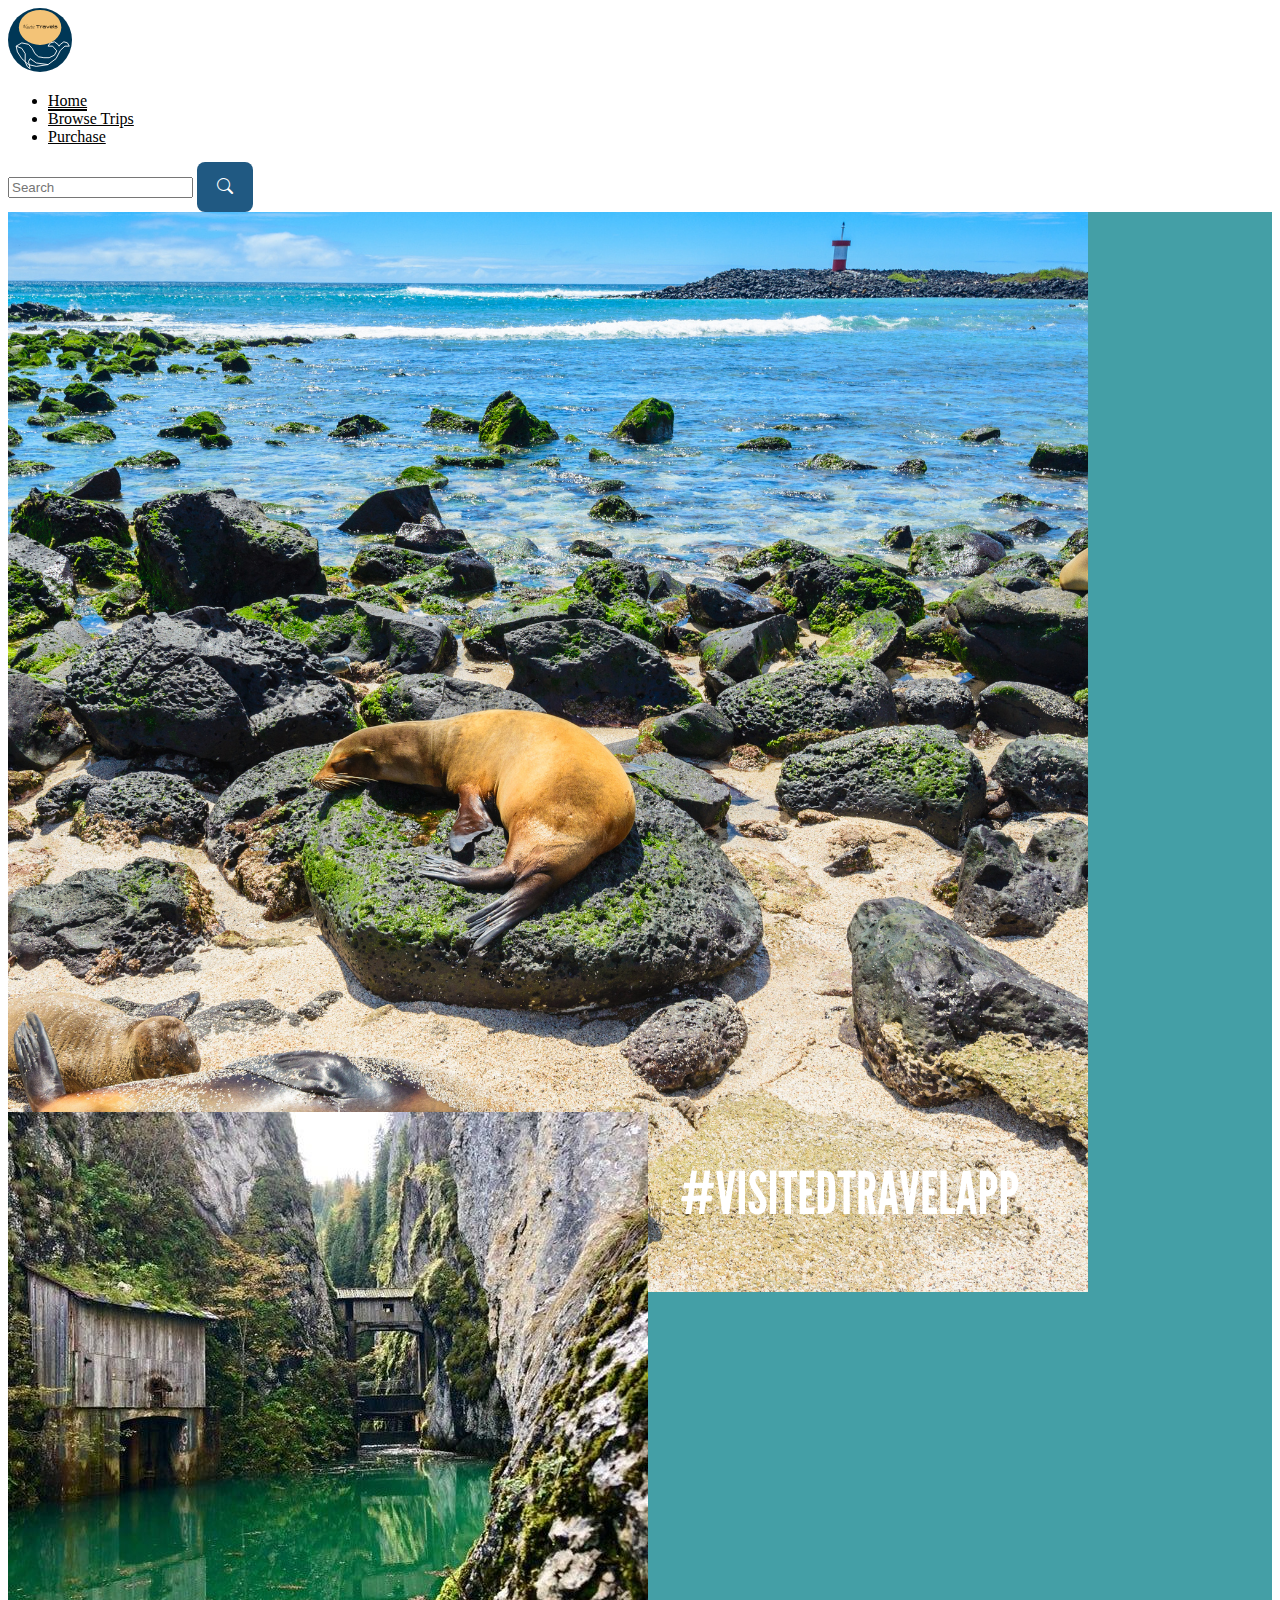
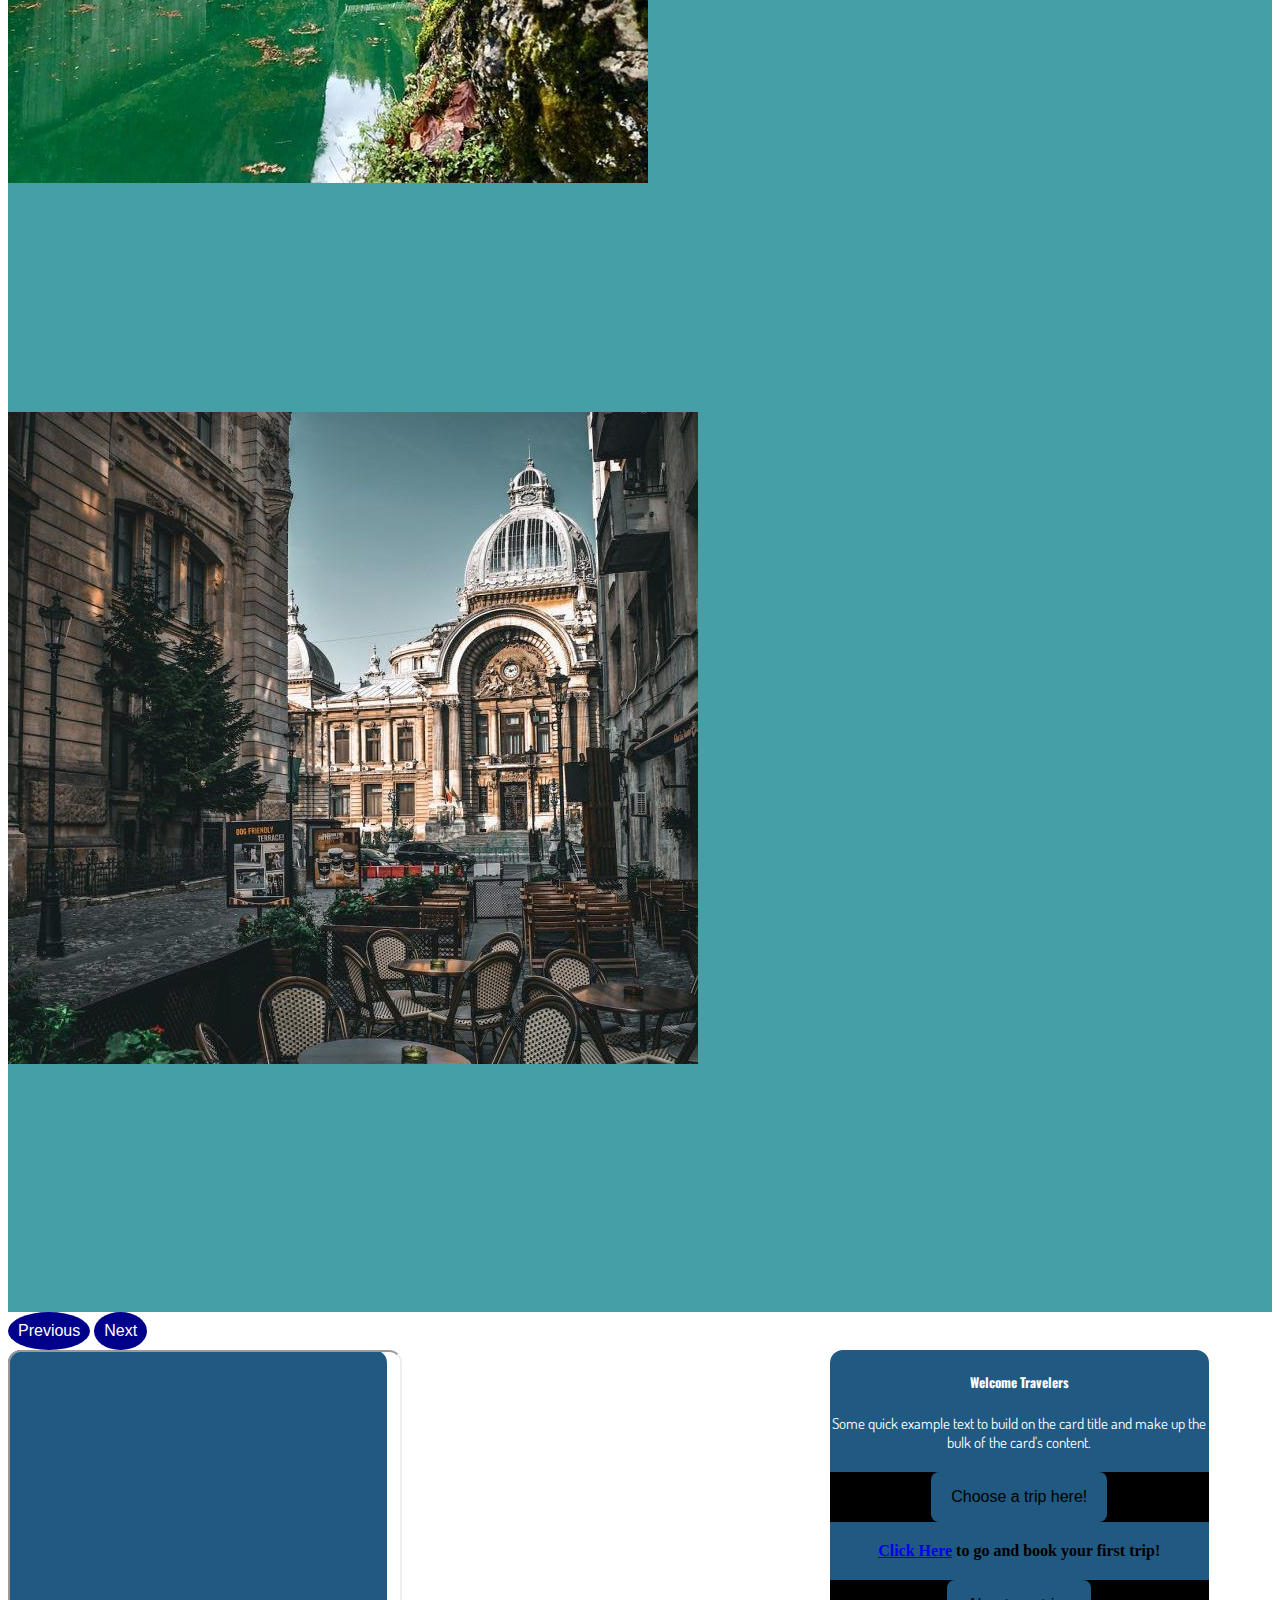
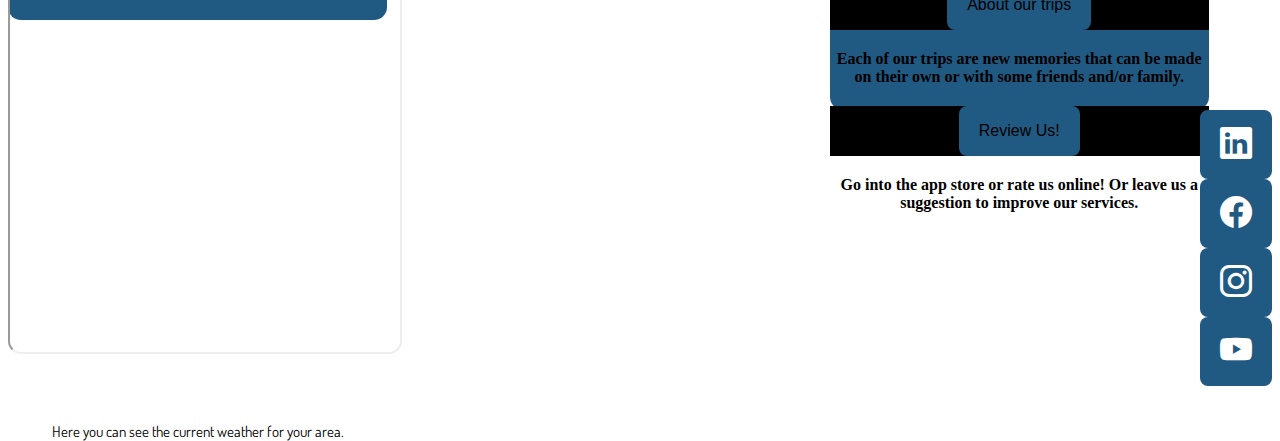
<file: index.html>
<!doctype html>
<html lang="en">
    <head>
        <meta charset="utf-8">
        <meta name="viewport" content="width=device-width, initial-scale=1">
        <title>Cruise Page</title>

        <!-- Style Sheets -->
        <link href="https://cdn.jsdelivr.net/npm/bootstrap@5.3.1/dist/css/bootstrap.min.css" rel="stylesheet" integrity="sha384-4bw+/aepP/YC94hEpVNVgiZdgIC5+VKNBQNGCHeKRQN+PtmoHDEXuppvnDJzQIu9" crossorigin="anonymous">
        <link href="styles/main.css" rel="stylesheet">
    </head>

    <body>

      <!----------------------------------------------------------------------------------------------------------------------------------------->
      <!-- Navbar-->
    
      <nav class="navbar fixed-top">
        <div class="container-fluid">

          <!-- Logo -->
          <a class="navbar-brand" href="#">
            <img src="assets/Logo.svg" alt="Logo" height="64">
          </a>
              
          <!-- Nav Items -->
          <ul class="nav">
            <li class="nav-item">
              <a class="nav-link active" aria-current="page" href="index.html">Home</a>
            </li>
            <li class="nav-item">
              <a class="nav-link" href="pages/trips.html">Browse Trips</a>
            </li>
            <li class="nav-item">
              <a class="nav-link" href="pages/purchase.html">Purchase</a>
            </li>
                    
          </ul>
          <form class="d-flex" role="search">
            <input class="form-control me-2" type="search" placeholder="Search" aria-label="Search">
            <button class="btn btn-outline-primary" type="submit"><i class="bi bi-search" style="font-size:medium;"></i></button>
          </form>
              
        </div>
      </nav>


      <!----------------------------------------------------------------------------------------------------------------------------------------->
      <!-- Carousel -->

        <div id="carouselExampleFade" class="carousel slide carousel-fade">
          <div class="carousel-inner">

              <!--Slide 1-->
              <div class="carousel-item active">
                <div class="container">
                  <div class="row full-height">
                    <div class="col align-self-center"></div>
                    <img src="assets/Galapagos Islands 2.png" class="card-img-overlay">
                  </div>
                </div>
                
              </div>

              <!--Slide 2-->
              <div class="carousel-item">
                <div class="container">
                  <div class="row full-height">
                    <div class="col align-self-center"></div>
                    <img src="assets/hero-image-2.jpg" class="card-img-overlay">
                  </div>
                  
                </div>
                
              </div>

              <!--Slide 3-->
              <div class="carousel-item">
                <div class="container">
                  <div class="row full-height">
                    <div class="col align-self-center"></div>
                    <img src="assets/hero-image-3.jpg" class="card-img-overlay">
                  </div>
                  
                </div>
              </div>
          </div>

          <!--Carousel Controls-->
          <button class="carousel-control-prev" type="button" data-bs-target="#carouselExampleFade" data-bs-slide="prev">
            <span class="carousel-control-prev-icon" aria-hidden="true"></span>
            <span class="visually-hidden">Previous</span>
          </button>
          <button class="carousel-control-next" type="button" data-bs-target="#carouselExampleFade" data-bs-slide="next">
            <span class="carousel-control-next-icon" aria-hidden="true"></span>
            <span class="visually-hidden">Next</span>
          </button>
        </div>

      <!-- Homepage Cards -->
      <div class="container mt-4 pt-2 mb-4">
        <!-- Weather Widget -->
          <div class="card bm-4" id="weather-card" style="float: left; height: 30vh;">
            <iframe src="https://www.google.com/maps/embed?pb=!1m18!1m12!1m3!1d919503.3503154586!2d27.72140149891673!3d-25.8098428743313!2m3!1f0!2f0!3f0!3m2!1i1024!2i768!4f13.1!3m3!1m2!1s0x1e956608911ce097%3A0x519896b4b6eda40a!2sOpen%20Window!5e0!3m2!1sen!2sza!4v1693753981442!5m2!1sen!2sza" width="390" height="600" style="border-radius:13px;" allowfullscreen="" loading="lazy" referrerpolicy="no-referrer-when-downgrade"></iframe>
            <div class="card-body">
              <h5 class="card-title" style="color: white;">Weather</h5>
              <h5 id="weatherData" style="color: white;"></h5>
              <p class="card-text" style="color:black">Here you can see the current weather for your area.</p>
                        
            </div>
          </div>

        <!-- Welcome Card -->
          <div class="card ms-5" id="welcome-card">
            <div class="card-body">
              <h5 class="card-title" style="color:white;">Welcome Travelers</h5>
              <p class="card-text">Some quick example text to build on the card title and make up the bulk of the card's content.</p>
              
              

              <!--Accordion-->
              <div class="accordion mt-3 pt-3" id="accordionExample">
                <div class="accordion-item">
                  <h2 class="accordion-header">
                    <button class="accordion-button" type="button" data-bs-toggle="collapse" data-bs-target="#collapseOne" aria-expanded="true" aria-controls="collapseOne">
                      Choose a trip here!
                    </button>
                  </h2>
                  <div id="collapseOne" class="accordion-collapse collapse show" data-bs-parent="#accordionExample">
                    <div class="accordion-body">
                      <strong><a href="pages/trips.html" class="link">Click Here</a> to go and book your first trip!</strong> 
                    </div>
                  </div>
                </div>
                <div class="accordion-item">
                  <h2 class="accordion-header">
                    <button class="accordion-button collapsed" type="button" data-bs-toggle="collapse" data-bs-target="#collapseTwo" aria-expanded="false" aria-controls="collapseTwo">
                      About our trips
                    </button>
                  </h2>
                  <div id="collapseTwo" class="accordion-collapse collapse" data-bs-parent="#accordionExample">
                    <div class="accordion-body">
                      <strong>Each of our trips are new memories that can be made on their own or with some friends and/or family.</strong> 
                    </div>
                  </div>
                </div>  
                <div class="accordion-item">
                  <h2 class="accordion-header">
                    <button class="accordion-button collapsed" type="button" data-bs-toggle="collapse" data-bs-target="#collapseThree" aria-expanded="false" aria-controls="collapseThree">
                      Review Us!
                    </button>
                  </h2>
                  <div id="collapseThree" class="accordion-collapse collapse" data-bs-parent="#accordionExample">
                    <div class="accordion-body">
                      <strong>Go into the app store or rate us online! Or leave us a suggestion to improve our services.</strong>
                    </div>
                  </div>
                </div>
              </div>
            </div>
          </div>
      </div>
        

      <!----------------------------------------------------------------------------------------------------------------------------------------->
      <!-- Footer -->
      <div class="row mt-5 mb-4">
        <div class="col-8"></div>
        <div class="col-4 mt-5 px-sm-5">
            <div class="btn-toolbar" role="toolbar" aria-label="Toolbar with button groups" style="float: right;">
                <div class="btn-group me-2" role="group" aria-label="First group">
                    <button type="button" class="btn btn-primary"><i class="bi bi-linkedin" style="font-size: 2rem;"></i></button>
                </div>
                <div class="btn-group me-2" role="group" aria-label="Second group">
                    <button type="button" class="btn btn-primary"><i class="bi bi-facebook" style="font-size: 2rem;"></i></button>
                </div>
                <div class="btn-group me-2" role="group" aria-label="Third group">
                    <button type="button" class="btn btn-primary"><i class="bi bi-instagram" style="font-size: 2rem;"></i></button>
                </div>
                <div class="btn-group" role="group" aria-label="Fourth group">
                    <button type="button" class="btn btn-primary"><i class="bi bi-youtube" style="font-size: 2rem;"></i></button>
                </div>
            </div>
        </div>
      </div>


      

      <!-- Javascript -->
        <script src="https://cdn.jsdelivr.net/npm/bootstrap@5.3.1/dist/js/bootstrap.bundle.min.js" integrity="sha384-HwwvtgBNo3bZJJLYd8oVXjrBZt8cqVSpeBNS5n7C8IVInixGAoxmnlMuBnhbgrkm" crossorigin="anonymous"></script>
        <script src="https://ajax.googleapis.com/ajax/libs/jquery/3.7.0/jquery.min.js"></script>
        <script src="scripts/main.js"></script>
        <script src="scripts/checkout.js"></script>
    </body>
</html>
</file>
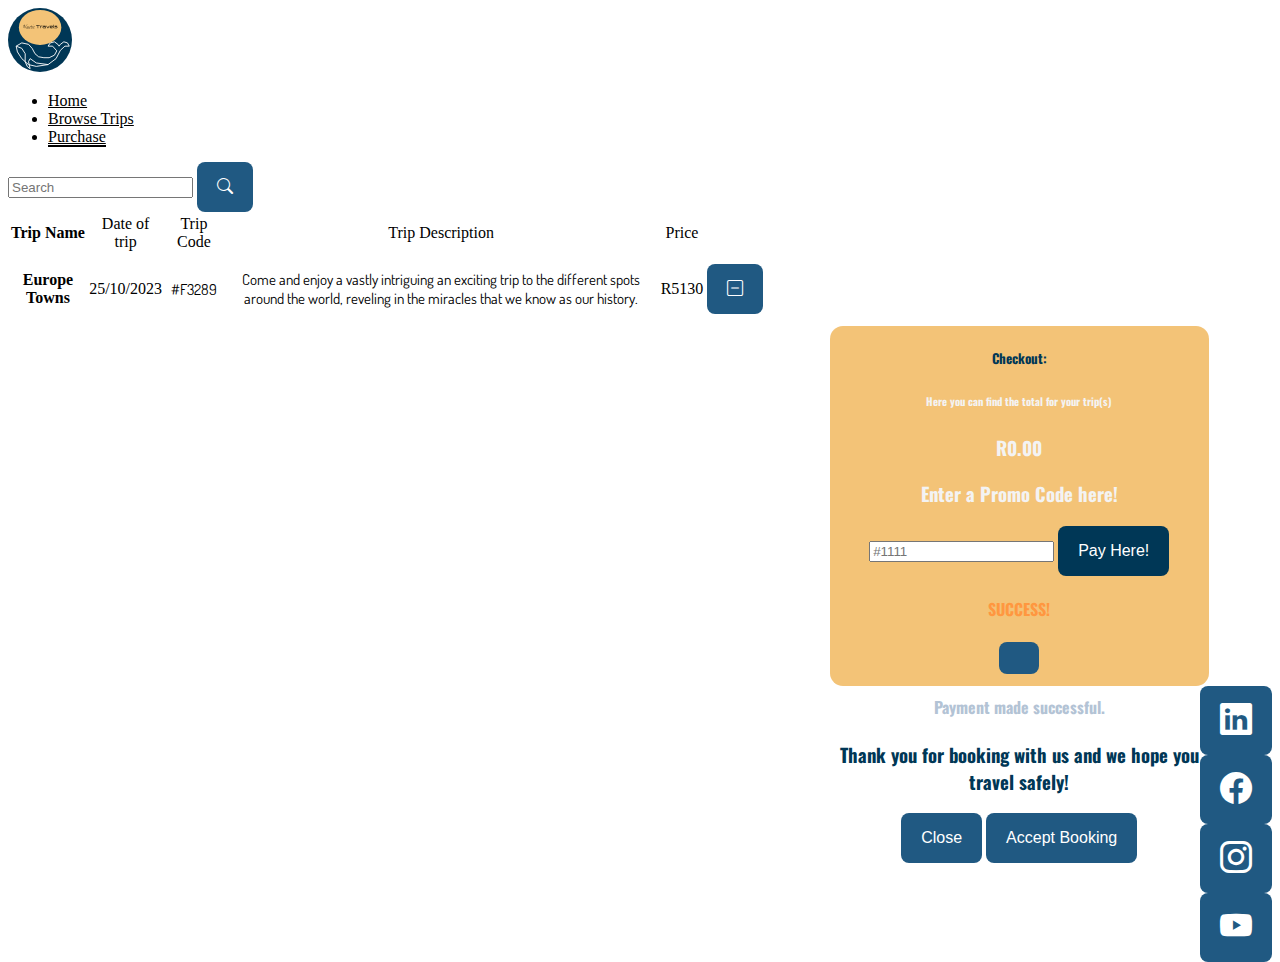
<file: pages/purchase.html>
<!doctype html>
<html lang="en">
    <head>
        <meta charset="utf-8">
        <meta name="viewport" content="width=device-width, initial-scale=1">
        <title>Cruise Page</title>

        <!-- Style Sheets -->
        <link href="https://cdn.jsdelivr.net/npm/bootstrap@5.3.1/dist/css/bootstrap.min.css" rel="stylesheet" integrity="sha384-4bw+/aepP/YC94hEpVNVgiZdgIC5+VKNBQNGCHeKRQN+PtmoHDEXuppvnDJzQIu9" crossorigin="anonymous">
        <link href="../styles/main.css" rel="stylesheet">
    </head>

    <body>

      <!----------------------------------------------------------------------------------------------------------------------------------------->
      <!-- Navbar-->
        <nav class="navbar fixed-top">
            <div class="container-fluid">
    
                <!-- Logo -->
                <a class="navbar-brand" href="#">
                    <img src="../assets/Logo.svg" alt="Logo" height="64">
                </a>
                        
                <!-- Nav Items -->
                <ul class="nav">
                    <li class="nav-item">
                    <a class="nav-link" aria-current="page" href="../index.html">Home</a>
                    </li>
                    <li class="nav-item">
                    <a class="nav-link" href="../pages/trips.html">Browse Trips</a>
                    </li>
                    <li class="nav-item">
                    <a class="nav-link active" href="../pages/purchase.html">Purchase</a>
                    </li>
                            
                </ul>
                <form class="d-flex" role="search">
                    <input class="form-control me-2" type="search" placeholder="Search" aria-label="Search">
                    <button class="btn btn-outline-primary" type="submit"><i class="bi bi-search" style="font-size:medium;"></i></button>
                </form>
                    
            </div>
        </nav>

      

      <!----------------------------------------------------------------------------------------------------------------------------------------->
      <!-- List -->
        <div class="list-group pt-md-5 mt-5 m-sm-5">
            <div id="checkBook">
                <table class="table">

                    <tbody style="text-align: center;">
                        <tr>
                            <th scope="row">Trip Name</th>
                            <td>Date of trip</td>
                            <td>Trip Code</td>
                            <td>Trip Description</td>
                            <td>Price</td>
                            <td></td>
                        </tr>

                        <tr>
                            <th scope="row">Europe Towns</th>
                            <td>25/10/2023</td>
                            <td><p> #F3289</p></td>
                            <td><p>Come and enjoy a vastly intriguing an exciting trip to the different spots around the world, reveling in the miracles that we know as our history.</p></td>
                            <td>R5130</td>
                            <td><button class="btn-btn-warning"><i class="bi bi-dash-square"></i></button></td>
                        </tr>
                        
                    </tbody>
                </table>

            </div>
        </div>
        
        
        <!--Side Card-->
        <div class="card" style="width: 30%; background-color: #F3C377;">
            <div class="card-body">
                <h5 class="card-title"><strong>Checkout:</strong></h5>
                <h6 class="card-subtitle mb-2 text-body-secondary">Here you can find the total for your trip(s)</h6>

                <h3 id="totalCheck" class="total">R0.00</h3>

                <h3>Enter a Promo Code here!</h3>
                <input type="text" class="form-control" placeholder="#1111" id="promoCode">
                
                <!-- Button trigger modal -->
                <button type="button" class="btn btn-warning" style="background-color: #003756; color: white;" data-bs-toggle="modal" data-bs-target="#staticBackdrop">
                    Pay Here!
                </button>
  
                <!-- Modal -->
                <div class="modal fade" id="staticBackdrop" data-bs-backdrop="static" data-bs-keyboard="false" tabindex="-1" aria-labelledby="staticBackdropLabel" aria-hidden="true">
                    <div class="modal-dialog">
                        <div class="modal-content">
                            <div class="modal-header">
                                <h4 class="modal-title fs-5" id="staticBackdropLabel" style="color: #FF9740; text-align: center;">SUCCESS!</h4>
                                
                                <button type="button" class="btn-close" data-bs-dismiss="modal" aria-label="Close"></button>
                            </div>
                            <div class="modal-body">
                                <h4 style="color:#B3C3D5; text-align: center;">Payment made successful.</h4>
                                <h3 style="color:#003756">Thank you for booking with us and we hope you travel safely!</h3>
                            </div>
                            <div class="modal-footer">
                                <button type="button" class="btn btn-secondary" data-bs-dismiss="modal">Close</button>
                                <button type="button" class="btn btn-primary" onclick="resetBack()">Accept Booking</button>
                            </div>
                        </div>
                    </div>
                </div>
            </div>
        </div>
          
        
      

      <!----------------------------------------------------------------------------------------------------------------------------------------->
      <!-- Footer -->
        <div class="row mt-5 mb-4">
            <div class="col-8"></div>
            <div class="col-4 mt-5 px-sm-5">
                <div class="btn-toolbar" role="toolbar" aria-label="Toolbar with button groups" style="float: right;">
                    <div class="btn-group me-2" role="group" aria-label="First group">
                        <button type="button" class="btn btn-primary"><i class="bi bi-linkedin" style="font-size: 2rem;"></i></button>
                    </div>
                    <div class="btn-group me-2" role="group" aria-label="Second group">
                        <button type="button" class="btn btn-primary"><i class="bi bi-facebook" style="font-size: 2rem;"></i></button>
                    </div>
                    <div class="btn-group me-2" role="group" aria-label="Third group">
                        <button type="button" class="btn btn-primary"><i class="bi bi-instagram" style="font-size: 2rem;"></i></button>
                    </div>
                    <div class="btn-group" role="group" aria-label="Fourth group">
                        <button type="button" class="btn btn-primary"><i class="bi bi-youtube" style="font-size: 2rem;"></i></button>
                    </div>
                </div>
            </div>
        </div>


      <!-- Javascript -->
        <script src="https://cdn.jsdelivr.net/npm/bootstrap@5.3.1/dist/js/bootstrap.bundle.min.js" integrity="sha384-HwwvtgBNo3bZJJLYd8oVXjrBZt8cqVSpeBNS5n7C8IVInixGAoxmnlMuBnhbgrkm" crossorigin="anonymous"></script>
        <script src="https://ajax.googleapis.com/ajax/libs/jquery/3.7.0/jquery.min.js"></script>
        <script src="../scripts/main.js"></script>
        <script src="../scripts/checkout.js"></script>
    </body>
</html>
</file>
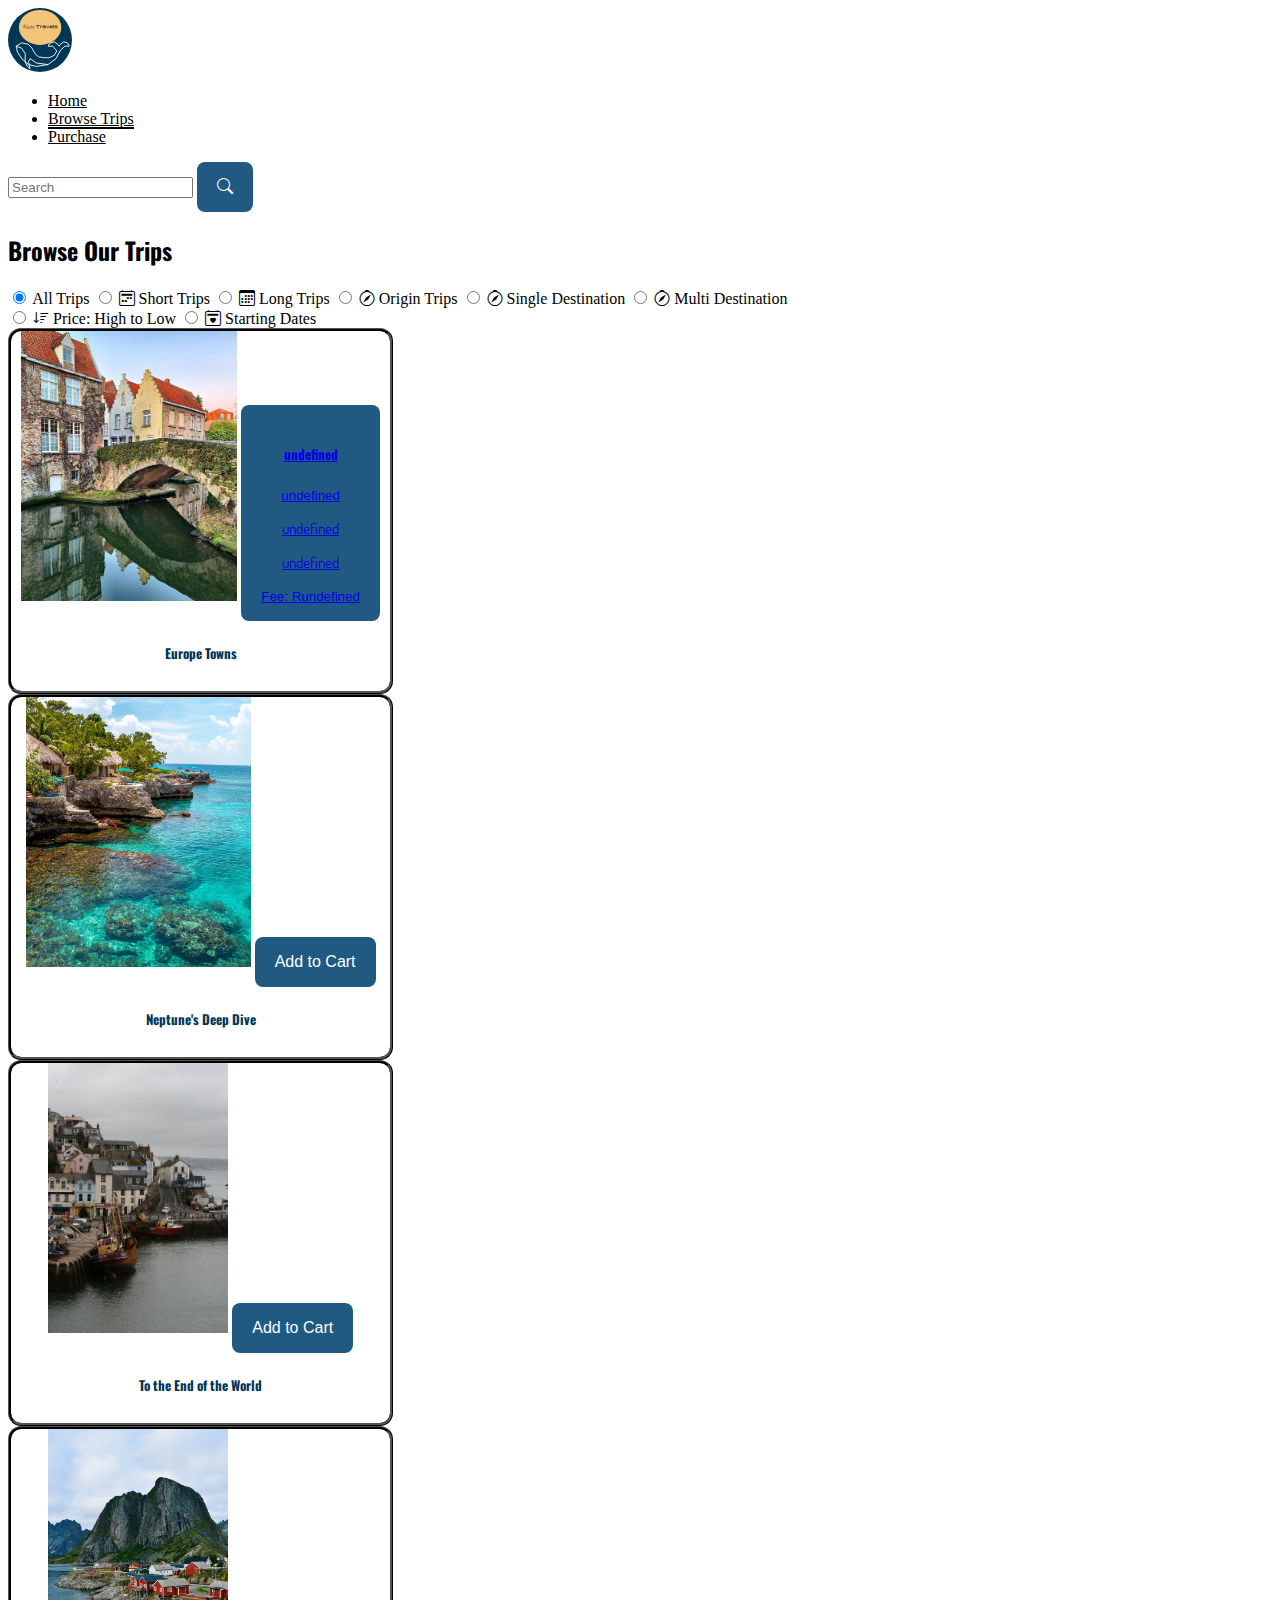
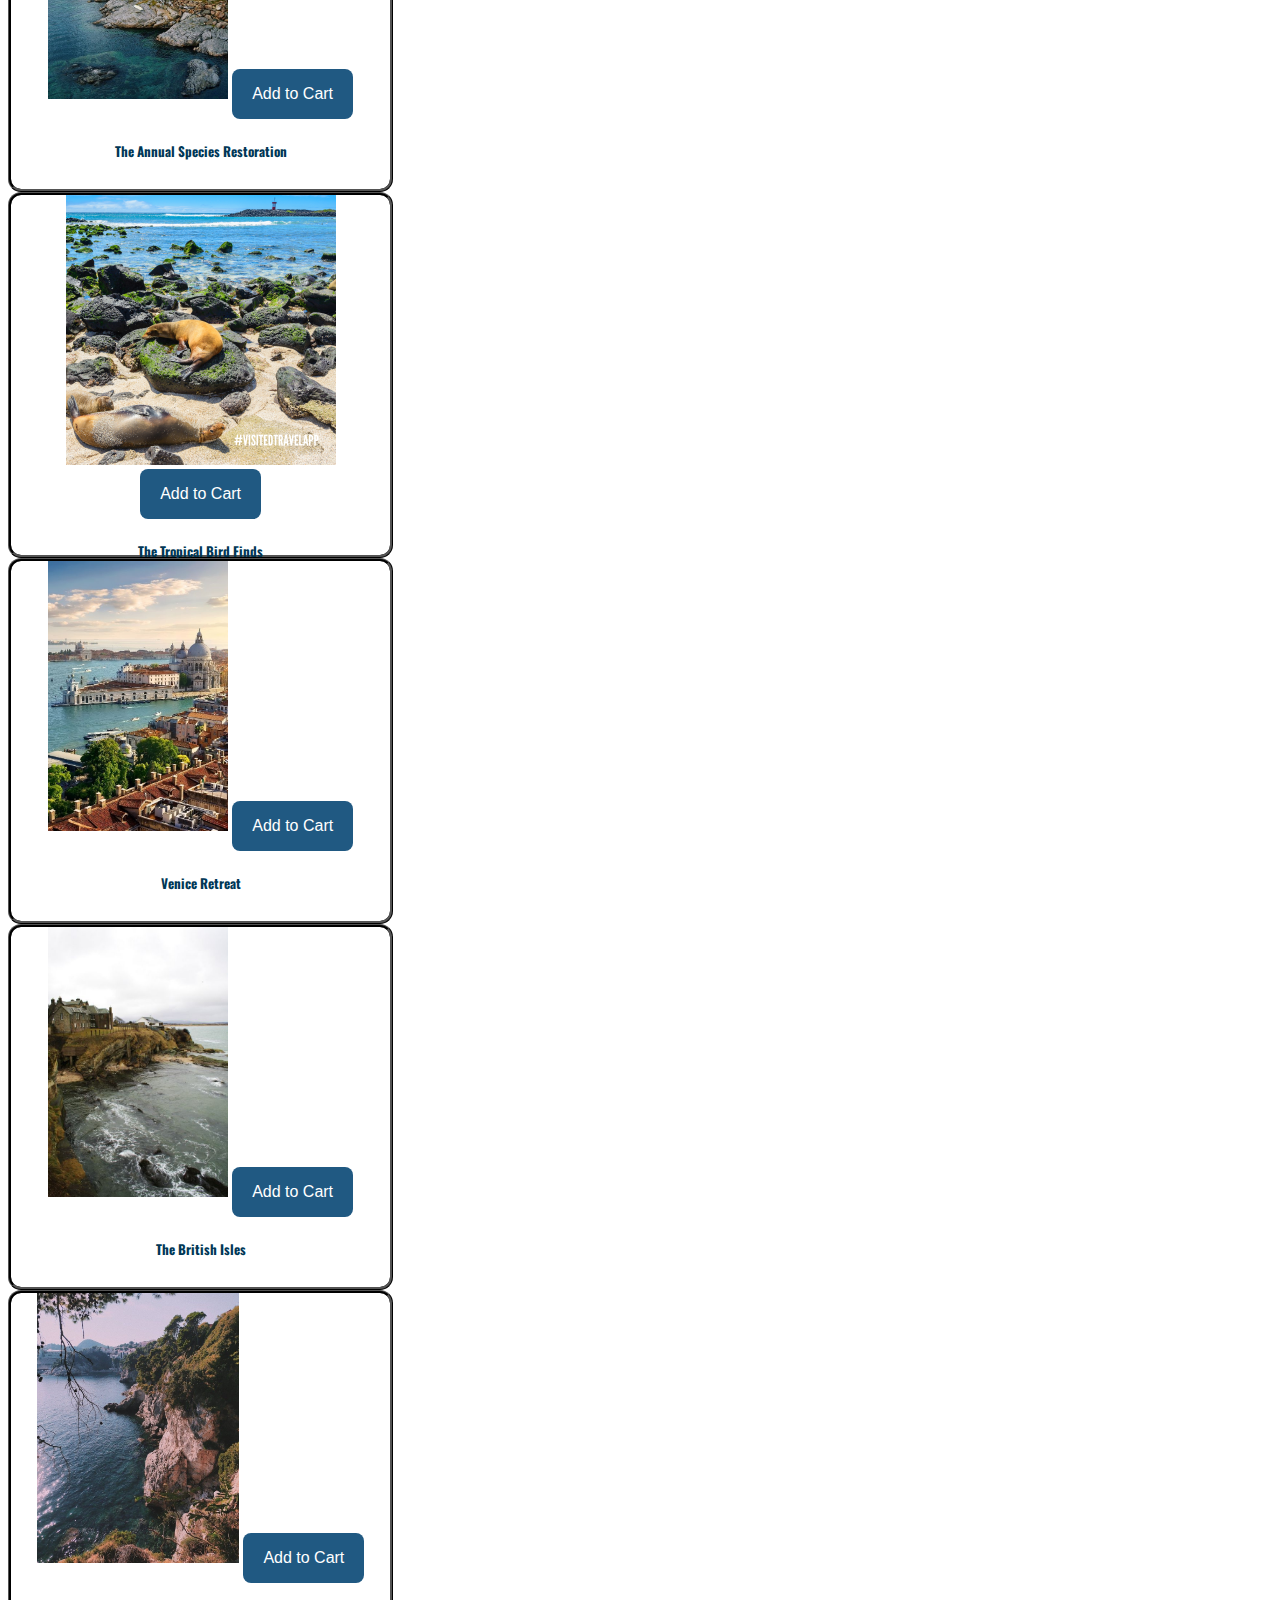
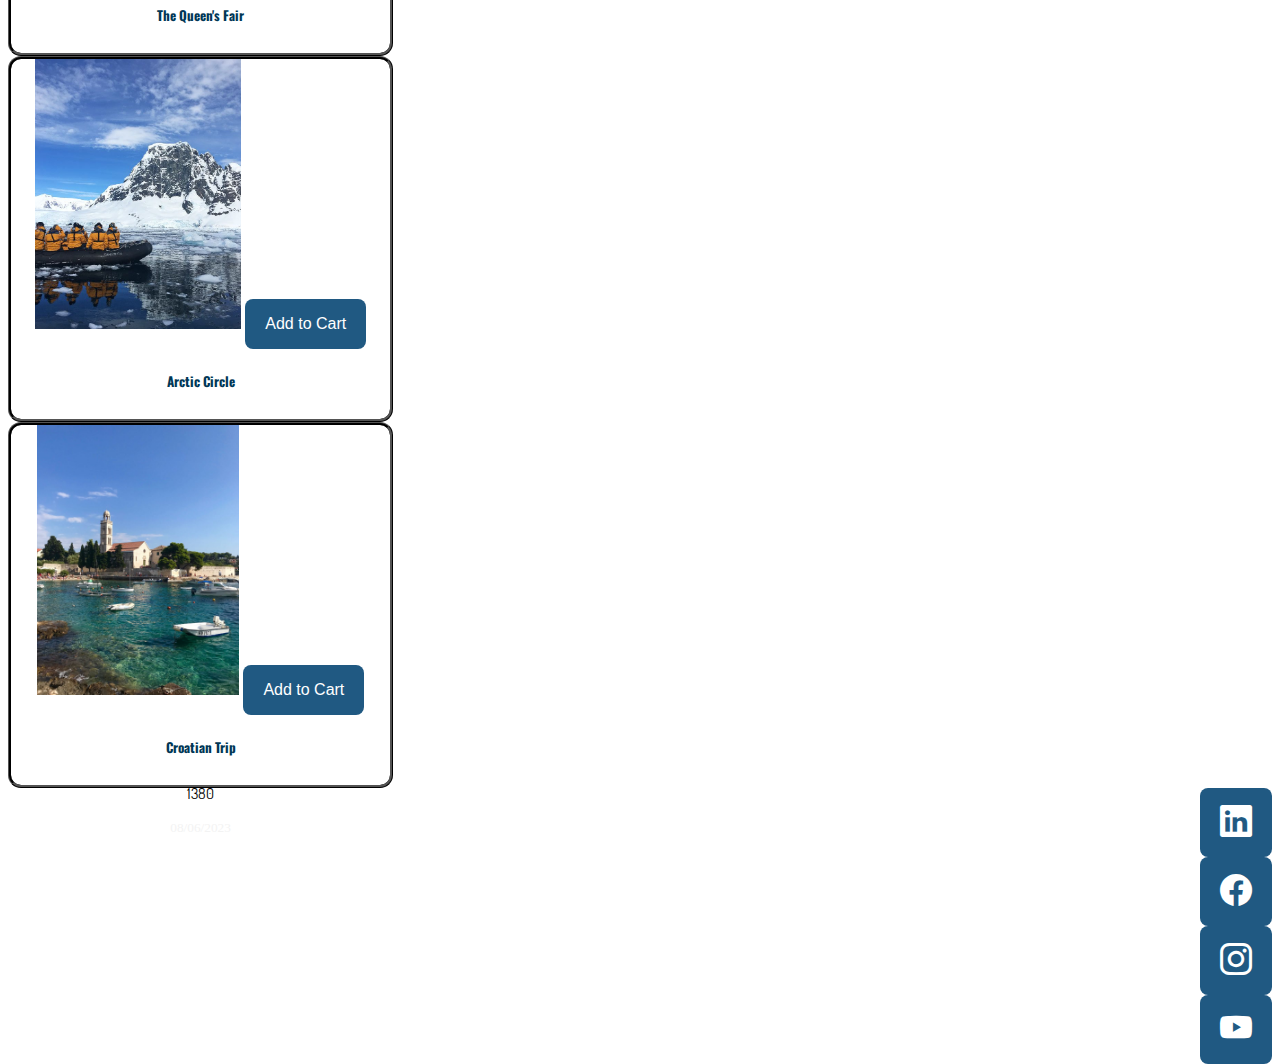
<file: pages/trips.html>
<!doctype html>
<html lang="en">
    <head>
        <meta charset="utf-8">
        <meta name="viewport" content="width=device-width, initial-scale=1">
        <title>Cruise Page</title>

        <!-- Style Sheets -->
        <link href="https://cdn.jsdelivr.net/npm/bootstrap@5.3.1/dist/css/bootstrap.min.css" rel="stylesheet" integrity="sha384-4bw+/aepP/YC94hEpVNVgiZdgIC5+VKNBQNGCHeKRQN+PtmoHDEXuppvnDJzQIu9" crossorigin="anonymous">
        <link href="../styles/main.css" rel="stylesheet">
    </head>

    <body onload="bookingDisplay()">

      <!----------------------------------------------------------------------------------------------------------------------------------------->
      <!-- Navbar-->
      <nav class="navbar fixed-top">
        <div class="container-fluid">
  
          <!-- Logo -->
          <a class="navbar-brand" href="#">
            <img src="../assets/Logo.svg" alt="Logo" height="64">
          </a>
                
          <!-- Nav Items -->
          <ul class="nav">
            <li class="nav-item">
              <a class="nav-link" aria-current="page" href="../index.html">Home</a>
            </li>
            <li class="nav-item">
              <a class="nav-link active" href="../pages/trips.html">Browse Trips</a>
            </li>
            <li class="nav-item">
              <a class="nav-link" href="../pages/purchase.html">Purchase</a>
            </li>
                      
          </ul>
          <form class="d-flex" role="search">
            <input class="form-control me-2" type="search" placeholder="Search" aria-label="Search">
            <button class="btn btn-outline-primary" type="submit"><i class="bi bi-search" style="font-size:medium;"></i></button>
          </form>
                
        </div>
      </nav>

      <div class="container mt-5 pt-5 mb-4">

        <!-- Header -->
        <h2>Browse Our Trips</h2>

        <!-- Filters -->
        <div class="row">

          <!-- Filter Radio Buttons -->
          <div class="btn-group col-auto" role="group" aria-label="Basic radio toggle button group">
            <input type="radio" class="btn-check" name="radioFilter" id="allTripsFilter" value="" autocomplete="off" checked>
            <label class="btn btn-outline-primary" for="allTripsFilter">All Trips</label>
              
            <input type="radio" class="btn-check" name="radioFilter" id="shortTripFilter" value="short" autocomplete="off">
            <label class="btn btn-outline-primary" for="shortTripFilter"><i class="bi bi-calendar2-week"></i> Short Trips </label>
              
            <input type="radio" class="btn-check" name="radioFilter" id="longTripFilter" value="long" autocomplete="off">
            <label class="btn btn-outline-primary" for="longTripFilter"><i class="bi bi-calendar3"></i> Long Trips </label>

            <input type="radio" class="btn-check" name="radioFilter" id="originTripFilter" value="origin" autocomplete="off">
            <label class="btn btn-outline-primary" for="originTripFilter"><i class="bi bi-compass"></i> Origin Trips </label>

            <input type="radio" class="btn-check" name="radioFilter" id="singleTripFilter" value="singleDestination" autocomplete="off">
            <label class="btn btn-outline-primary" for="multiTripFilter"><i class="bi bi-compass"></i> Single Destination </label>

            <input type="radio" class="btn-check" name="radioFilter" id="multiTripFilter" value="multiDestination" autocomplete="off">
            <label class="btn btn-outline-primary" for="multiTripFilter"><i class="bi bi-compass"></i> Multi Destination </label>
          </div>

          <!-- Sort Radio Buttons -->
          <div class="btn-group col-auto" role="group" aria-label="Basic radio toggle button group">
            <input type="radio" class="btn-check" name="radioSort" id="priceTripSort" value="high to low" autocomplete="off">
            <label class="btn btn-outline-primary" for="priceTripSort"><i class="bi bi-sort-down"></i> Price: High to Low </label>

            <input type="radio" class="btn-check" name="radioSort" id="amountTripSort" value="cruiseDate" autocomplete="off">
            <label class="btn btn-outline-primary" for="amountTripSort"><i class="bi bi-calendar2-heart"></i> Starting Dates</label>
          </div>

        </div>

        <!-- List of trip cards -->
        <div class="row py-5 gy-3" id="tripsContainer">

        <!-- All trip cards load in next to each other -->           

        </div>
      </div>
      
      <!-- Browse List Template -->
      <template id="tripCardTemplate">
                  
        <!----------------------------------------------------------------------------------------------------------------------------------------->
        <!-- Trips Card List -->

        <div class="row pt-5">
          <div class="col-4 mt-5 mb-5">

            <!-- Trips Card -->
            <div class="card mt-3 mb-3" style="float: left; background-color: white; border-style:ridge; border-color: black;">
              <img src="../assets/Antarctia.jpg" class="card-img-top" alt="...">
              <button type="button" class="btn btn-outline-warning" id= "bookOrder" onclick="checkOut()">Add to Cart</button>
              <div class="card-body">
                <h5 class="card-title" id="tripText">Arctic Circles</h5>
                <p class="card-text" id="amountText" style="color:black; padding-top: 5px;">R1450</p>
                <p class="card-text" id="informationText" style="color:black;">Join us on this trip to Antarctica and explore this constant winter wonderland! We will be exploring and holding other frozen fun-time activities.</p>
                
              </div>
              <div class="card-footer">
                <small class="text-body-secondary" id="dateCruise">Date of cruise: 05/09/2023</small>
              </div>
            </div>
          </div>
        </div>

            
          

      </template>

      <!----------------------------------------------------------------------------------------------------------------------------------------->
      <!-- Footer -->
      <div class="row mt-5 mb-4">
        <div class="col-8"></div>
        <div class="col-4 mt-5 px-sm-5">
            <div class="btn-toolbar" role="toolbar" aria-label="Toolbar with button groups" style="float: right;">
                <div class="btn-group me-2" role="group" aria-label="First group">
                    <button type="button" class="btn btn-primary"><i class="bi bi-linkedin" style="font-size: 2rem;"></i></button>
                </div>
                <div class="btn-group me-2" role="group" aria-label="Second group">
                    <button type="button" class="btn btn-primary"><i class="bi bi-facebook" style="font-size: 2rem;"></i></button>
                </div>
                <div class="btn-group me-2" role="group" aria-label="Third group">
                    <button type="button" class="btn btn-primary"><i class="bi bi-instagram" style="font-size: 2rem;"></i></button>
                </div>
                <div class="btn-group" role="group" aria-label="Fourth group">
                    <button type="button" class="btn btn-primary"><i class="bi bi-youtube" style="font-size: 2rem;"></i></button>
                </div>
            </div>
        </div>
      </div>


      <!-- Javascript -->
        <script src="https://cdn.jsdelivr.net/npm/bootstrap@5.3.1/dist/js/bootstrap.bundle.min.js" integrity="sha384-HwwvtgBNo3bZJJLYd8oVXjrBZt8cqVSpeBNS5n7C8IVInixGAoxmnlMuBnhbgrkm" crossorigin="anonymous"></script>
        <script src="https://ajax.googleapis.com/ajax/libs/jquery/3.7.0/jquery.min.js"></script>
        <script src="../scripts/main.js"></script>
        <script src="../scripts/checkout.js"></script>
    </body>
</html>
</file>
<file: styles/main.css>
@import url('https://fonts.googleapis.com/css2?family=Dosis&family=Oswald&display=swap');
@import url("https://cdn.jsdelivr.net/npm/bootstrap-icons@1.10.5/font/bootstrap-icons.css");

/* --------------------------------------------------- */
/* Global Styles */

/* Fonts */
h1, h2, h3, h4, h5, h6 {
    font-family: 'Oswald', sans-serif;
}

p{
    font-family: 'Dosis', sans-serif ;
    font-size: 15px;
}


/* Spacing */
.full-height{
    height: 100vh;

}

/* --------------------------------------------------- */
/* Components */
button {
    border: none;
    padding: 16px 20px;
    border-radius: 8px;
    background: #205982;
    font-family: 'Lato', sans-serif;
    font-size: 16px;
    color: white;
}


/* --------------------------------------------------- */
/* Bootstrap Components */

/* Navigation */

.navbar-brand{
    height:45px;
    width: auto;
}

.navbar-brand:hover{
    background-image: url("../assets/Logo\ 2.svg");
    background-color: rgba(40, 54, 60, 0.6);
}

.nav-link{
    color:black;
}

.nav-link:hover{
    color: #2b2b31;
}

.nav-link.active{
    border-bottom: 2px solid #000000;
    color: #000000;
}

/* Carousel */
.carousel-item{
    background-color: rgb(68, 159, 166);
}

.carousel-control-next, .carousel-control-prev{
    top:auto;
    right:auto;
    left: 20px;
    bottom: 24px;
    width:auto;
    background-color: darkblue;
    padding: 10px;
    border-radius: 50%;
    
}

.carousel-control-next {
    left: 84px;
}



/* Accordion */ 
.accordion-item{
    background: rgb(rgb(191, 166, 65), green, blue);
}

.accordion{
    color:black;
    margin:auto;
}

.accordion-header{
    background-color: black;
}

.accordion-button{
    color:black;
}


/* Card */

.card{
    border-radius: 130px 130px 13px 13px;
    background: #f3f3f3;
    text-align: center;
    height: 450px;
    width: 30%;
    border: none;
    margin: auto;
    float: left;
    left: 50px;
}

.col-4{
    width: 100%;
}

.card-text{
    color:black;
}

.card-img{
    width: auto;
    height: auto;
    margin: auto;
}


.card-img-overlay{
    background-color: #205982;
}

.card-img-top{
    height: 30vh;
}

/* List */
.list-group{
    width: 60%;
    
}

/* Footer */
.container, .text-center{
    margin: auto;
}

.row .col-4{
    float:right;
}

.button-toolbar{
    margin-top: 50px;
    float:right;
}

/* --------------------------------------------------- */
/* Home Page */
.hero-image-1{
    height:auto;
    position:relative;
    bottom: -80px;
    width: auto;

}

.hero-image-2{
    height:auto;
    position:relative;
    bottom: -80px;
    width: auto;
}

.hero-image-3{
    height:auto;
    position:relative;
    bottom: -80px;
    width: auto;
    opacity: 60%;
}

.hero-image-overlay{
    background-color: #0036565e;
}

.card{
    height:40vh;
    border-radius: 130px 130px 13px 13px;
    background-color: #205982;
    color:#f3f3f3;
}

.card-text{
    color:white;
}

/* --------------------------------------------------- */
/* Browse Trips */

/* Trips Cards */
.card{
    margin:auto;
    float: left;
}

.card-title{
    color: #003756;
}



/* --------------------------------------------------- */
/* Purchase Page */

/* Side Card */
.card, .checkout{
    height:40vh;
    width: 30%;
    float:right;
    border-radius: 13px;
    margin-right: 5%;
}

.btn-btn-danger{
    margin:auto;
    height: 150px;
    width: 150px;
    border-radius: 35px;
    text-align: center;
}
</file>
